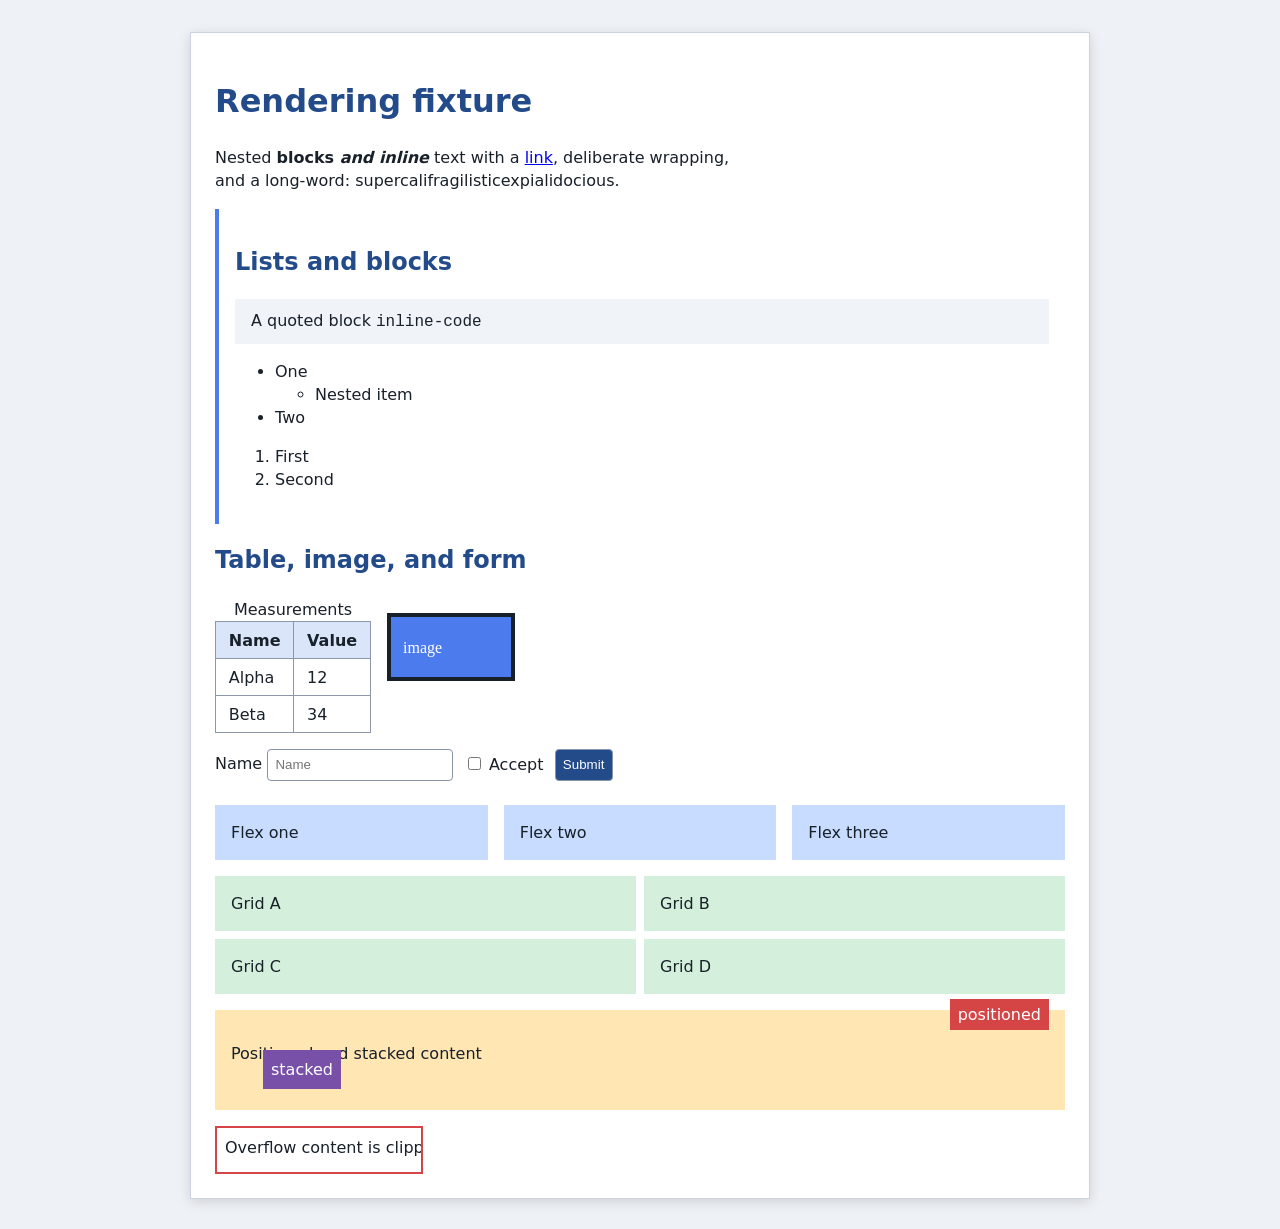
<file: fixtures/rendering/index.html>
<!doctype html>
<html lang="en"><head><meta charset="utf-8"><meta name="viewport" content="width=device-width"><title>Rendering fixture</title><link rel="stylesheet" href="style.css"></head>
<body><main><h1>Rendering fixture</h1><p class="wrap">Nested <strong>blocks <em>and inline</em></strong> text with a <a href="#table">link</a>, deliberate wrapping, and a long-word: supercalifragilisticexpialidocious.</p>
<section class="nested"><h2>Lists and blocks</h2><blockquote>A quoted block <code>inline-code</code></blockquote><ul><li>One<ul><li>Nested item</li></ul></li><li>Two</li></ul><ol><li>First</li><li>Second</li></ol></section>
<section id="table"><h2>Table, image, and form</h2><table><caption>Measurements</caption><thead><tr><th scope="col">Name</th><th scope="col">Value</th></tr></thead><tbody><tr><td>Alpha</td><td>12</td></tr><tr><td>Beta</td><td>34</td></tr></tbody></table><img src="data:image/svg+xml,%3Csvg xmlns='http://www.w3.org/2000/svg' width='120' height='60'%3E%3Crect width='120' height='60' fill='%234b7bec'/%3E%3Ctext x='12' y='36' fill='white'%3Eimage%3C/text%3E%3C/svg%3E" alt="blue image"><form><label>Name <input name="name" placeholder="Name"></label><label><input type="checkbox"> Accept</label><button type="button">Submit</button></form></section>
<section class="layout"><div>Flex one</div><div>Flex two</div><div>Flex three</div></section><section class="grid"><div>Grid A</div><div>Grid B</div><div>Grid C</div><div>Grid D</div></section>
<section class="position"><span class="badge">positioned</span><p>Positioned and stacked content</p><span class="stack">stacked</span></section><div class="overflow">Overflow content is clipped in this intentionally narrow container. More content follows.</div></main></body></html>
</file>
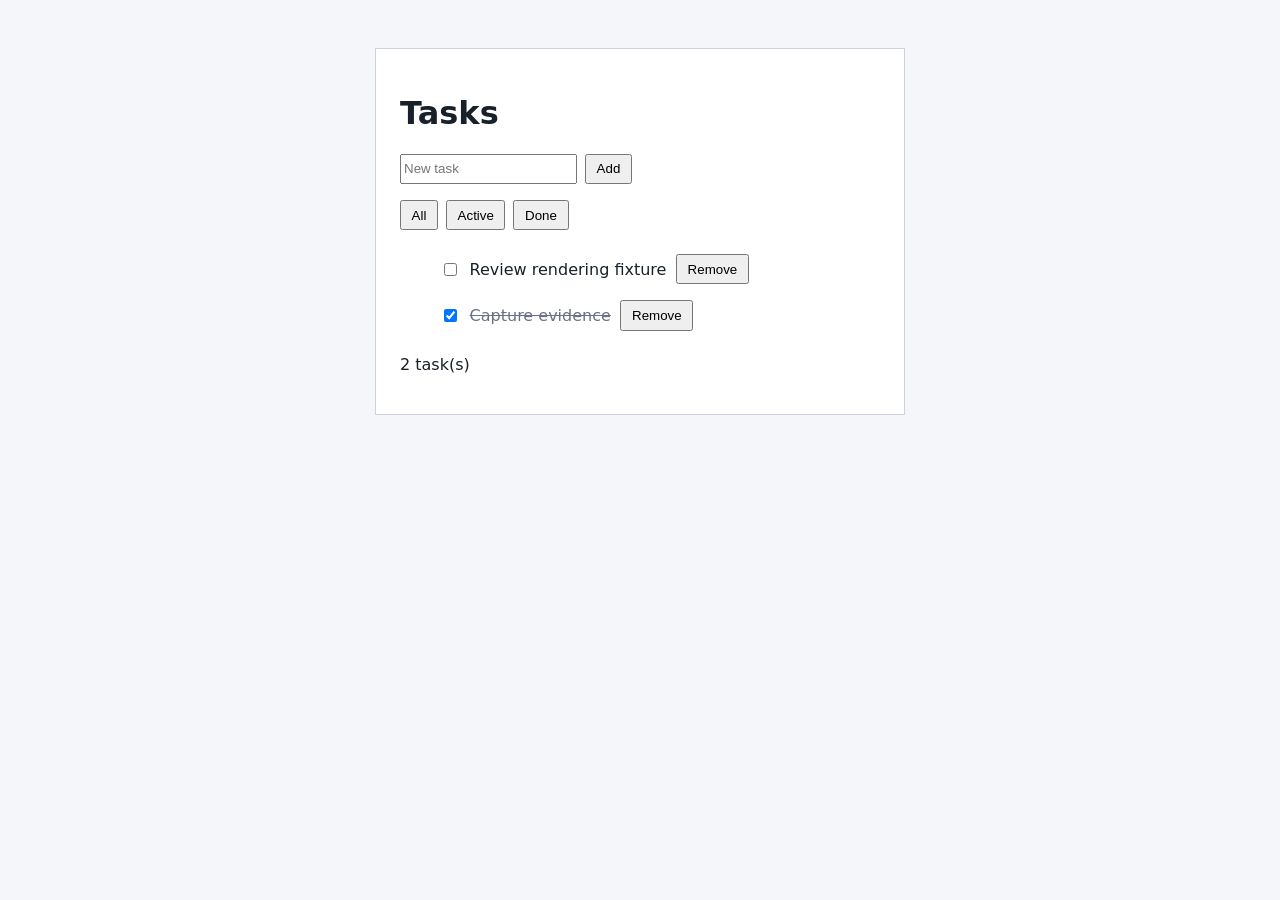
<file: fixtures/task-list/index.html>
<!doctype html><html lang="en"><head><meta charset="utf-8"><meta name="viewport" content="width=device-width"><title>Tasks</title><link rel="stylesheet" href="style.css"></head><body><main><h1>Tasks</h1><form id="task-form"><input id="task-input" required placeholder="New task"><button>Add</button></form><nav aria-label="filters"><button data-filter="all">All</button><button data-filter="active">Active</button><button data-filter="done">Done</button></nav><ul id="tasks"></ul><p id="status" role="status"></p></main><script src="app.js"></script></body></html>
</file>
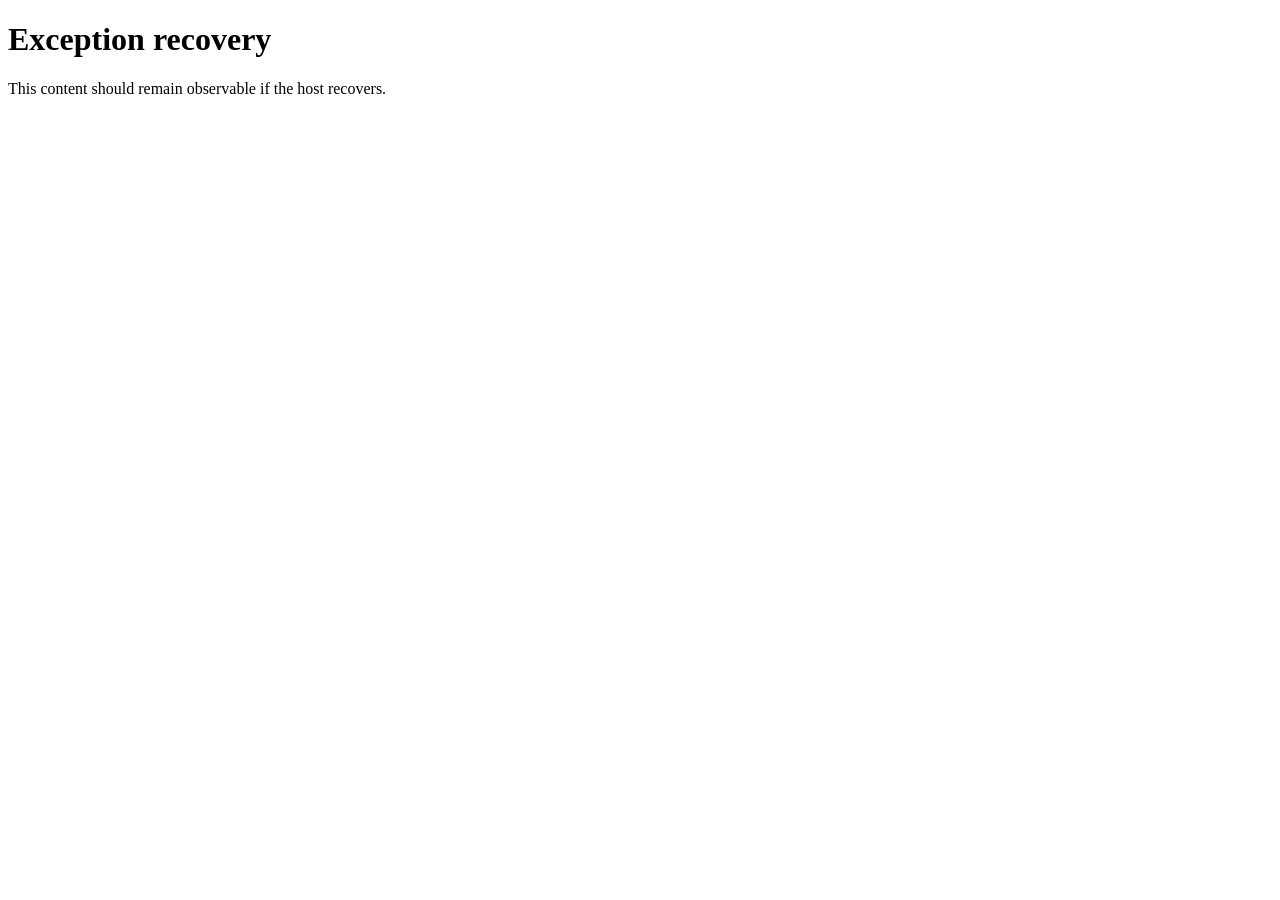
<file: fixtures/recovery/exception.html>
<!doctype html><html><body><h1>Exception recovery</h1><script>throw new Error('intentional fixture exception');</script><p>This content should remain observable if the host recovers.</p></body></html>
</file>
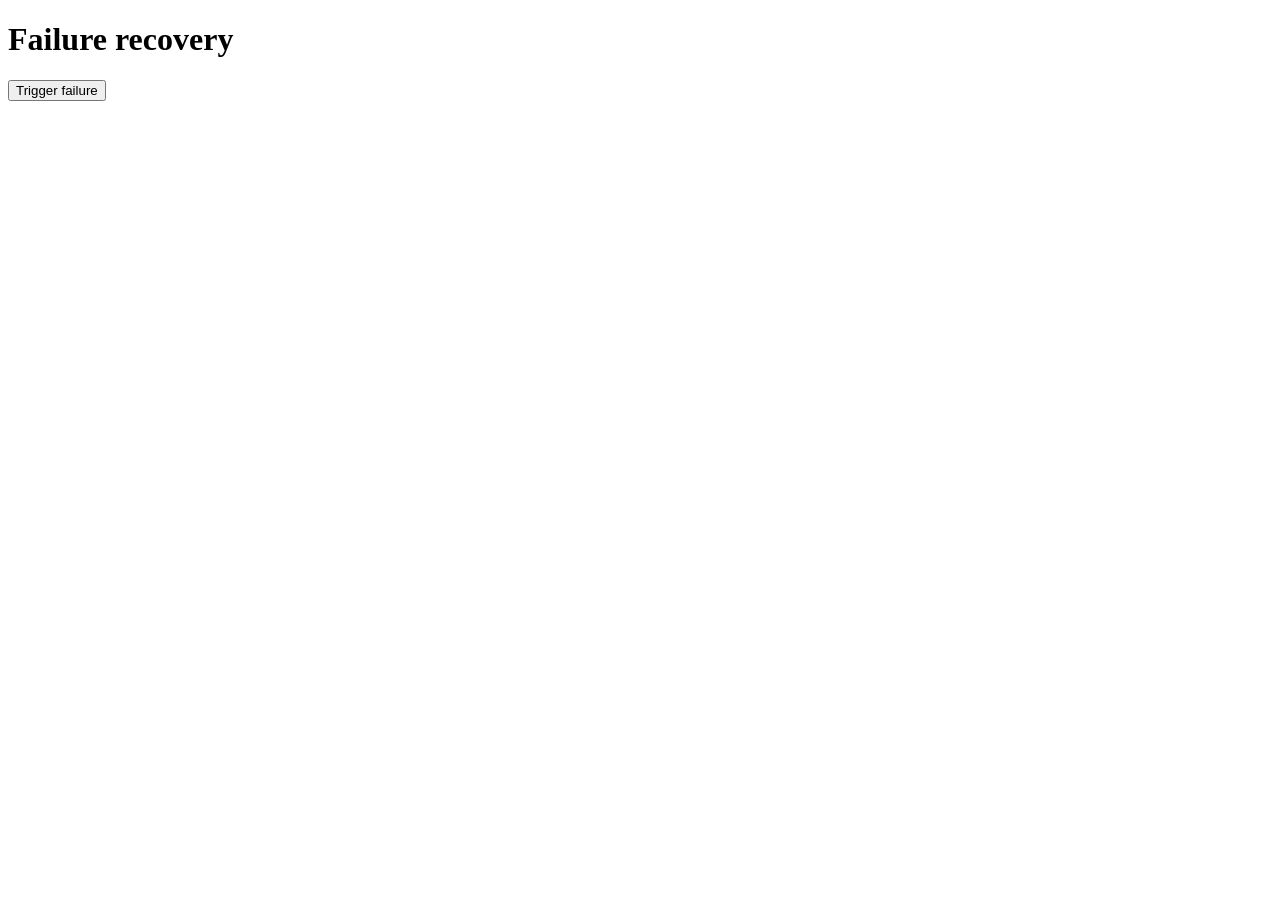
<file: fixtures/recovery/failure.html>
<!doctype html><html><body><h1>Failure recovery</h1><button id="fail">Trigger failure</button><output id="result"></output><script>document.getElementById('fail').addEventListener('click',function(){try{throw new Error('intentional action failure');}catch(error){document.getElementById('result').textContent='Recovered: '+error.message;}});</script></body></html>
</file>
<file: fixtures/rendering/style.css>
*{box-sizing:border-box}body{margin:0;background:#eef1f6;color:#18202a;font:16px/1.45 system-ui,sans-serif}main{max-width:900px;margin:2rem auto;padding:1.5rem;background:white;border:1px solid #ccd3df;box-shadow:0 3px 12px #0002}h1,h2{color:#234b8a}.wrap{max-width:34rem;overflow-wrap:anywhere}.nested{padding:1rem;border-left:4px solid #4b7bec}blockquote{margin:1rem 0;padding:.6rem 1rem;background:#f0f3f8}table{border-collapse:collapse;display:inline-table;margin-right:1rem}td,th{border:1px solid #8c98aa;padding:.4rem .8rem}th{background:#dbe5fa}img{vertical-align:middle;border:4px solid #18202a}form{display:flex;flex-wrap:wrap;gap:.7rem;align-items:center;margin-top:1rem}input,button{padding:.45rem;border:1px solid #8793a6;border-radius:4px}button{background:#234b8a;color:#fff}.layout{display:flex;gap:1rem;margin-top:1.5rem}.layout div{flex:1;padding:1rem;background:#c7dcff}.grid{display:grid;grid-template-columns:repeat(2,1fr);gap:.5rem;margin-top:1rem}.grid div{padding:1rem;background:#d4f0dc}.position{position:relative;min-height:100px;margin-top:1rem;padding:1rem;background:#ffe6b3;overflow:visible}.badge{position:absolute;top:-.7rem;right:1rem;background:#d64545;color:#fff;padding:.25rem .5rem;z-index:2}.stack{position:absolute;left:3rem;top:2.5rem;background:#7950a8;color:white;padding:.5rem;z-index:1}.overflow{margin-top:1rem;width:13rem;height:3rem;overflow:auto;white-space:nowrap;border:2px solid #d64545;padding:.5rem}@media(max-width:600px){main{margin:.5rem;padding:1rem}.layout{flex-direction:column}}
</file>
<file: fixtures/task-list/style.css>
body{font:16px system-ui;background:#f4f6fa;color:#18202a}main{max-width:30rem;margin:3rem auto;padding:1.5rem;background:white;border:1px solid #ccd3df}form,nav{display:flex;gap:.5rem;margin-bottom:1rem}li{display:flex;gap:.6rem;align-items:center;padding:.5rem 0}.done{text-decoration:line-through;color:#687386}button{padding:.35rem .6rem}
</file>
